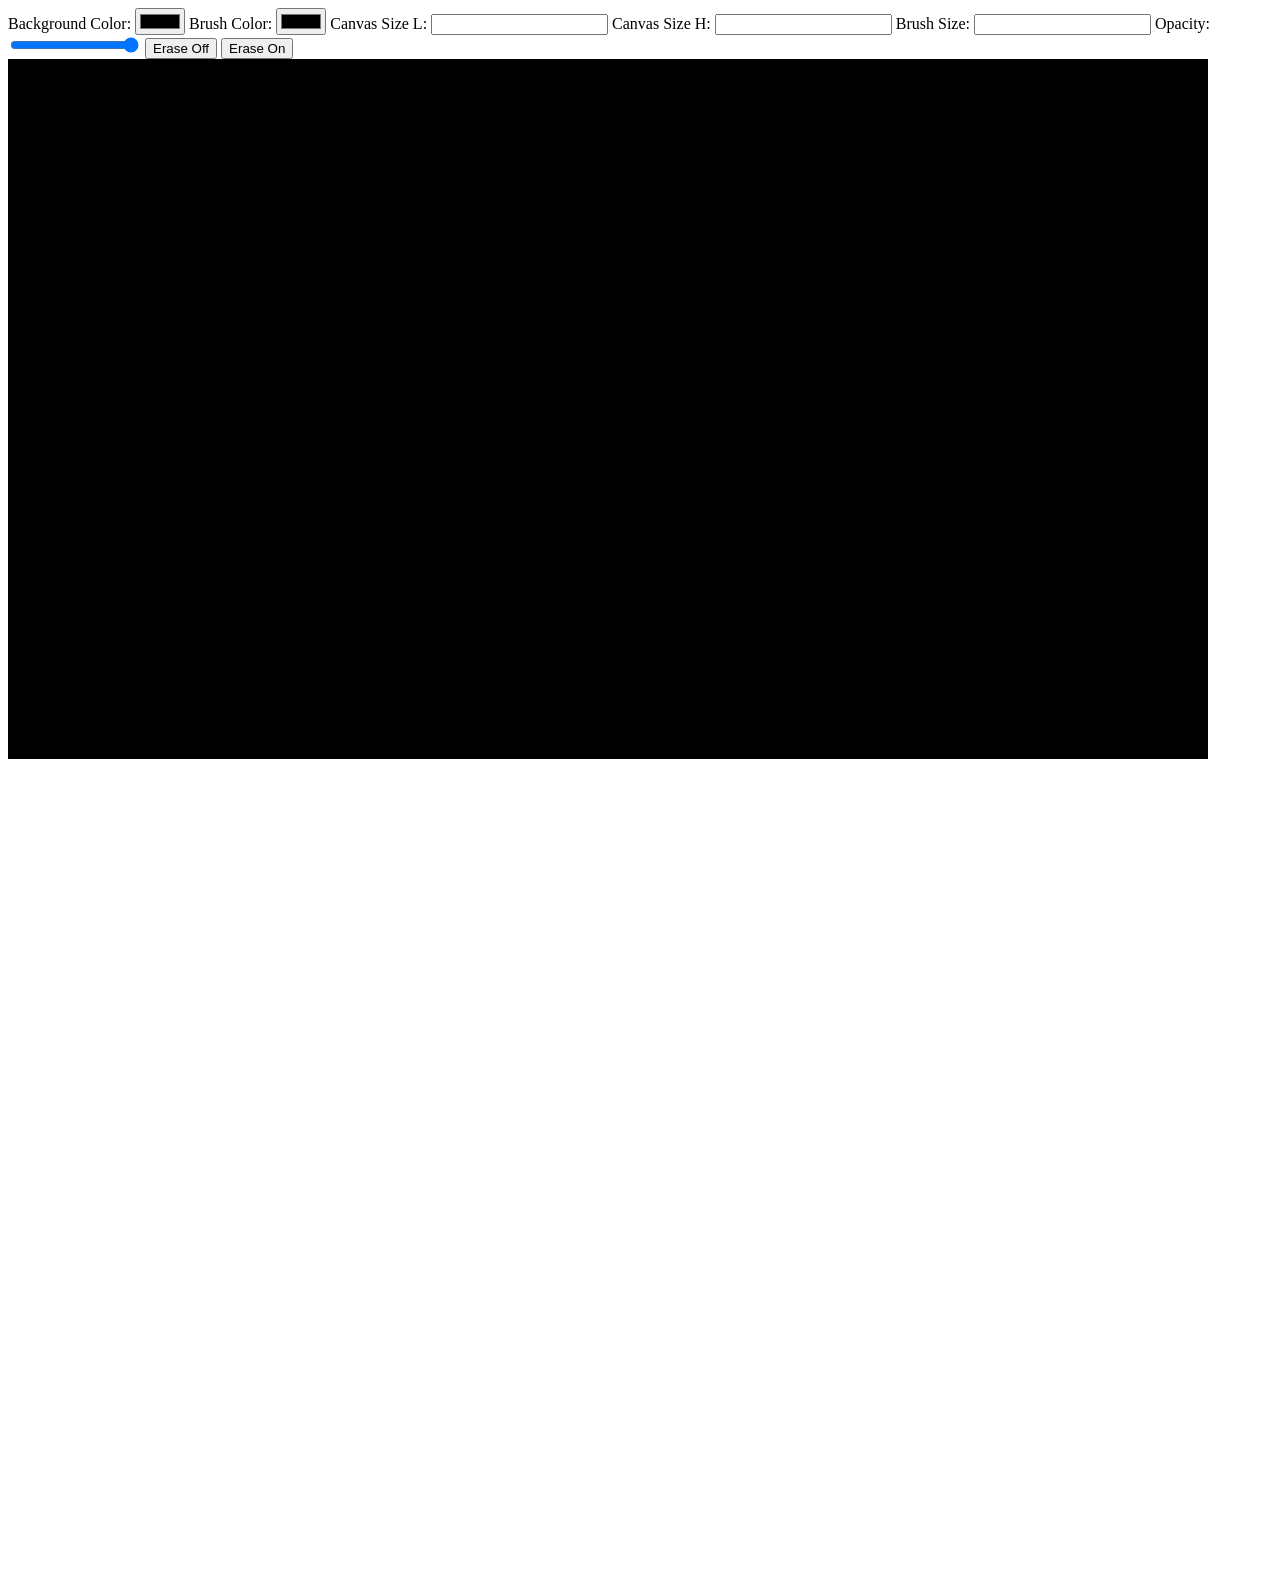
<file: index.html>
<!DOCTYPE html>
<html>
    <head>
        <title>WNPaint</title>
        <link rel="stylesheet" href="styles.css">

    </head>
    <body>
        <div class="container">
            <label for="color_picker">Background Color:</label>
            <input type="color" id="color_picker">
            <label for="color_picker_draw">Brush Color:</label>
            <input type="color" id="color_picker_draw">
            <label for="size_inputw">Canvas Size L:</label>
            <input type="text" id ="size_inputw">
            <label for="size_inputh">Canvas Size H:</label>
            <input type="text" id ="size_inputh">
            <label for="circ_rad">Brush Size:</label>
            <input type="text" id ="circ_rad">
            <label for="drawOpacity">Opacity:</label>
            <input type="range" id="drawOpacity" min="0" max="1" step="0.01" value="1">
            <button id="erase_off">Erase Off</button>
            <button id="erase_on">Erase On</button>
            
            
            
            <canvas id="canvas" width="1200" height="700"></canvas>

<section id="content">
<section id="left"></section>
<main>

</main>
<section id="right"></section>
</section>
        </div>
        <script src="index.js"></script>
    </body>
</html>
</file>
<file: styles.css>
#canvas {
    background-color: black;
}
#left {
    height: 800px;
    background-color: white;
    flex: 1;
}

#right {
    height: 800px;
    background-color: white;
    flex: 1;
}

#content {
    height: 800px;
    background-color: aqua;
    display: flex;
}
</file>
